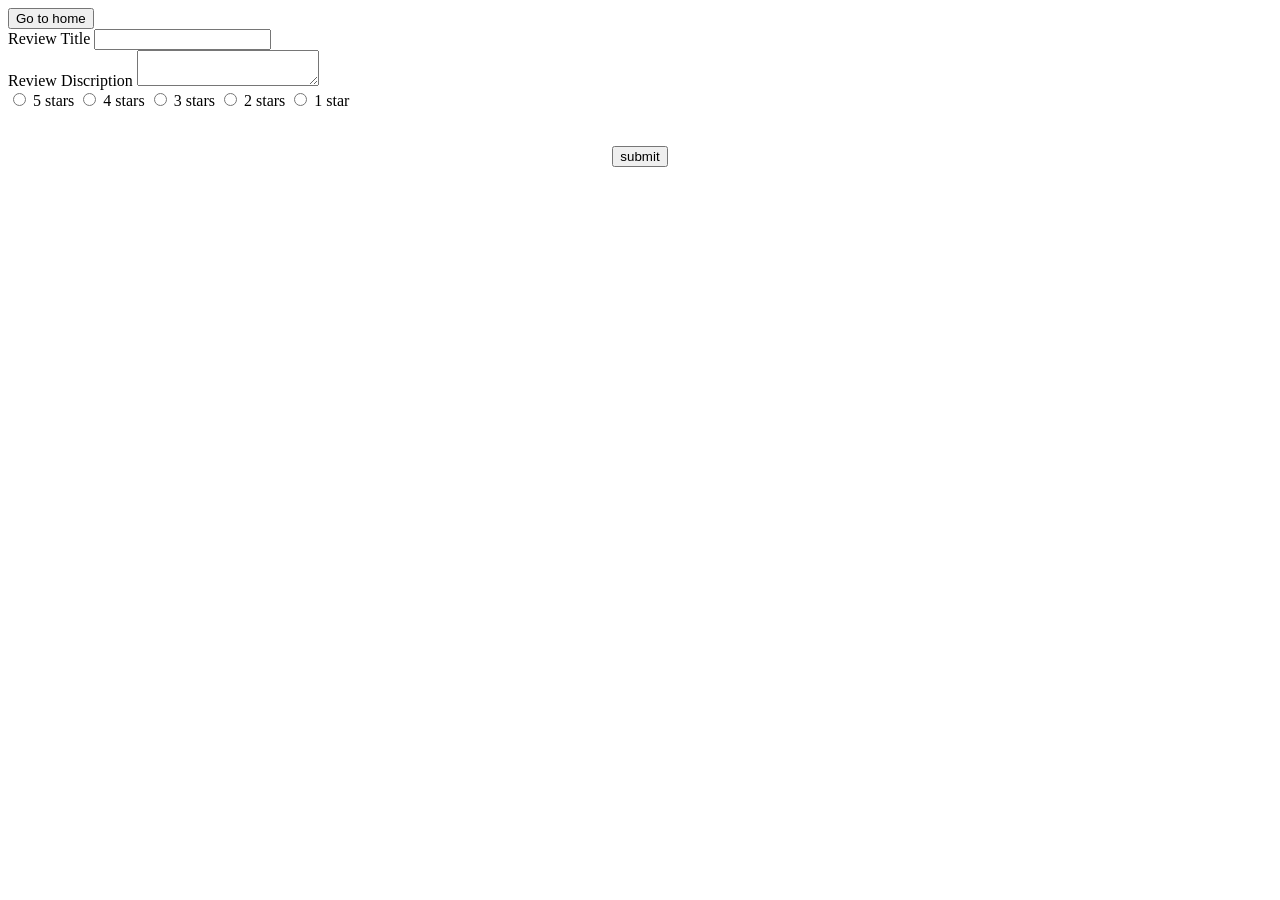
<file: templates/review.html>
<!DOCTYPE html>
<html lang="en">
<head>
  <meta charset="UTF-8">
  <meta name="viewport" content="width=device-width, initial-scale=1.0">
  <title>Document</title>
</head>
<body>
  <a href="#"><button class="button-52">Go to home</button></a>

<div class="container">
<form method="POST">
    <label>Review Title</label>
    <input type="text" name="title"><br>
    <label>Review Discription</label>
    <textarea name="review"></textarea><br>
    <div class="rate">
        <input type="radio" id="star5" name="rate" value="5" />
        <label for="star5" title="text">5 stars</label>
        <input type="radio" id="star4" name="rate" value="4" />
        <label for="star4" title="text">4 stars</label>
        <input type="radio" id="star3" name="rate" value="3" />
        <label for="star3" title="text">3 stars</label>
        <input type="radio" id="star2" name="rate" value="2" />
        <label for="star2" title="text">2 stars</label>
        <input type="radio" id="star1" name="rate" value="1" />
        <label for="star1" title="text">1 star</label>
      </div><br>
    

</div><br>
<center><button class="button-52">submit</button></center>
</body>
</html>
</file>
